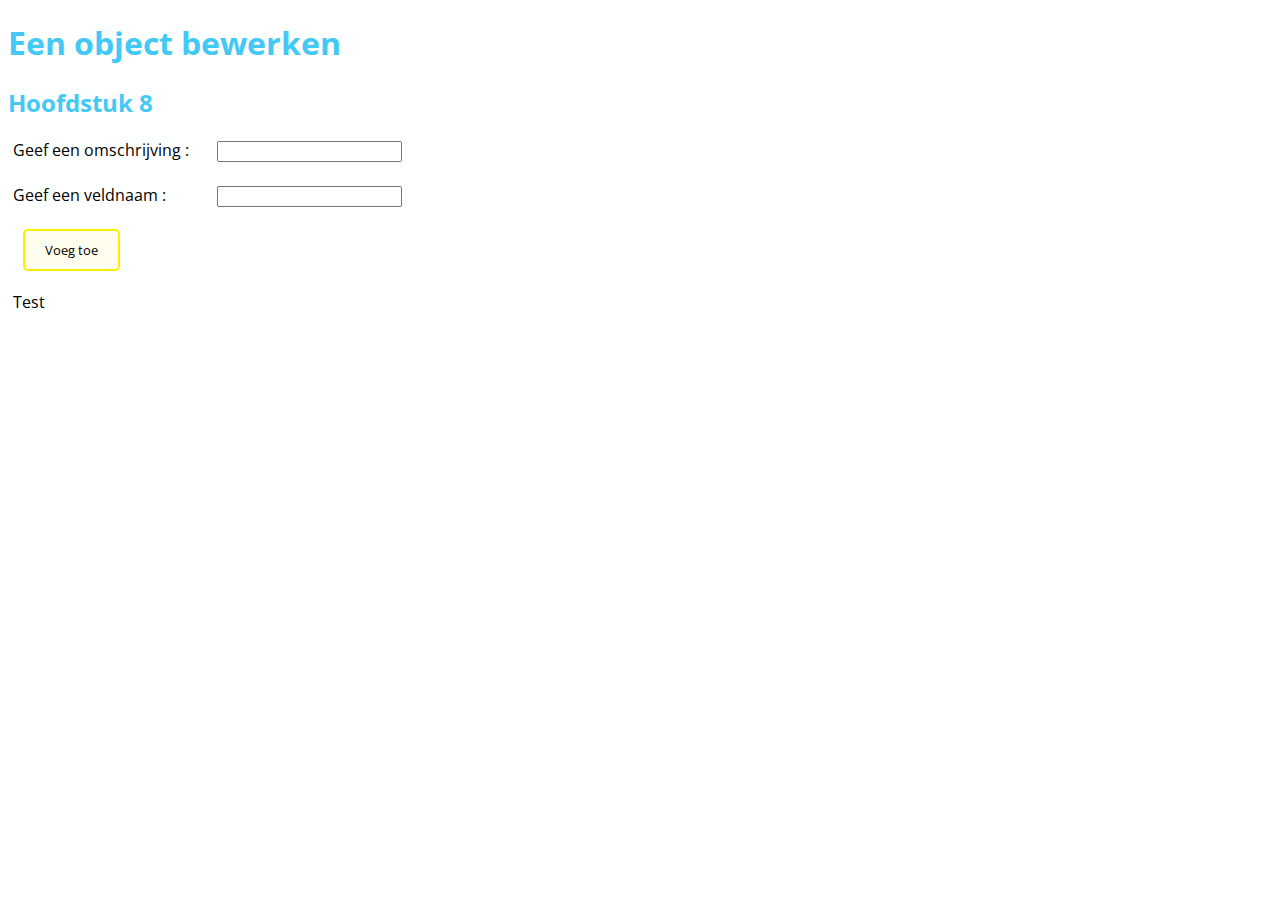
<file: index.html>
<!DOCTYPE html>
<html lang="en">

<head>
  <meta charset="UTF-8">
  <meta name="viewport" content="width=device-width, initial-scale=1.0">
  <meta http-equiv="X-UA-Compatible" content="ie=edge">
  <link rel="stylesheet" href="css/style.css" />
  <link rel="stylesheet" href="css/cssoef.css">
  <script src="js/script.js"></script>
  <title>Objecten</title>
</head>

<body>

  <h1>Een object bewerken</h1>
  <h2>Hoofdstuk 8</h2>

    <label for="txtKey">Geef een omschrijving :</label>
    <input id="txtKey" type="text" /><br /><br />

    <label for="txtValue">Geef een veldnaam :</label>
    <input id="txtValue" type="text" /><br /><br />

    <button id="btnVoegToe" class="btn-yellow">Voeg toe</button>
 
    <div id="divFeedback">Test</div>

  </div>
</body>

</html>
</file>
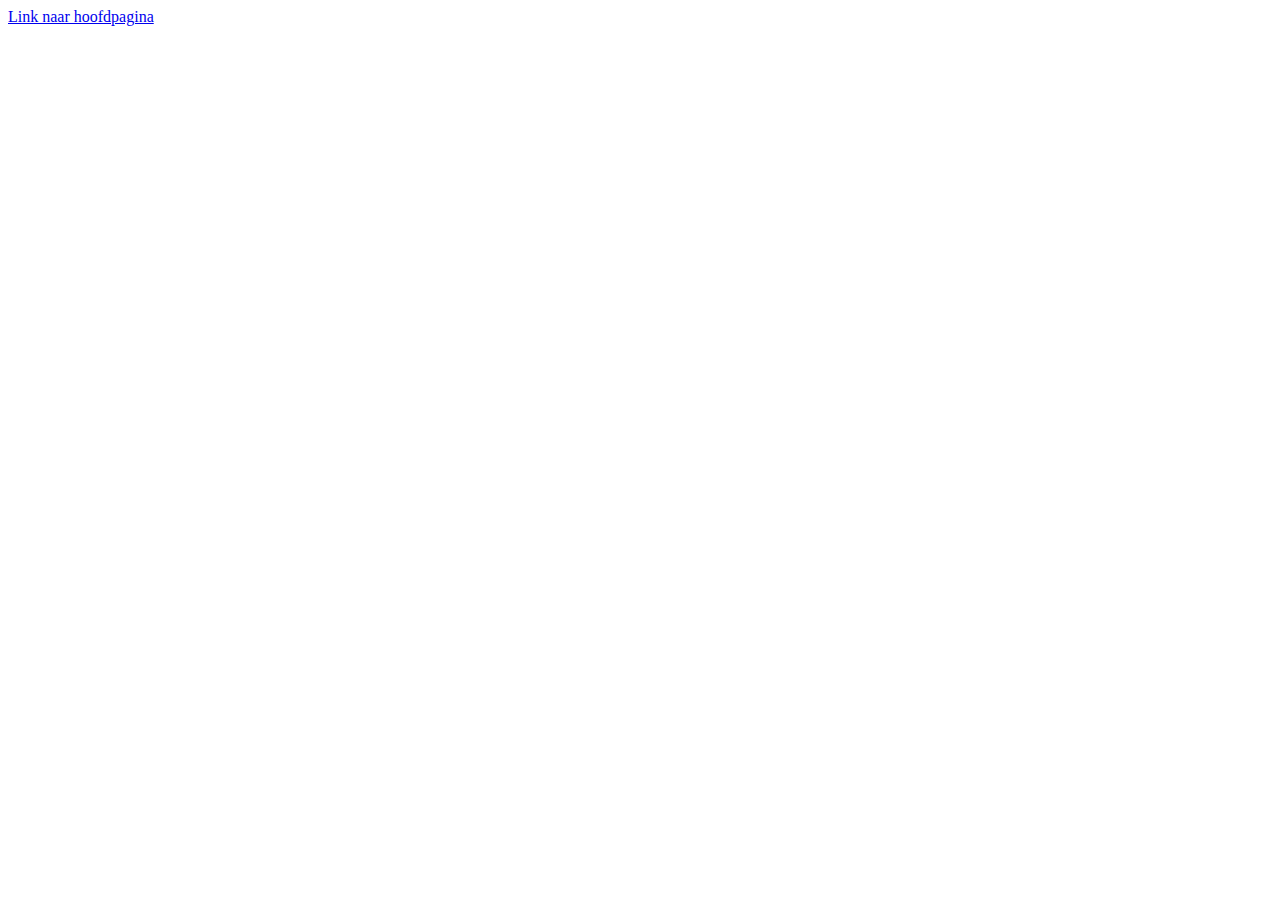
<file: pages/test.html>
<!DOCTYPE html>
<html lang="en">
<head>
  <meta charset="UTF-8">
  <meta name="viewport" content="width=device-width, initial-scale=1.0">
  <meta http-equiv="X-UA-Compatible" content="ie=edge">
  <title>Document</title>
</head>
<body>
  <a href="../index.html">Link naar hoofdpagina</a>
</body>
</html>
</file>
<file: css/style.css>
@import url('https://fonts.googleapis.com/css?family=Open+Sans');
/* CSS Variables */

:root {
  /* Howest colors */
  --blue: #44C8F5;
  --white: #FEFFFF;
  --pink: #EC008C;
  --lightpink: #F9B2DC;
  --yellow: #FFED00;
  --lighyellow: #fffded;
  --green: #009A93;
  --lightgreen: #EAF5F5;
  --black: #000000;
}

body {
  font-family: 'Open Sans', sans-serif;
  background-color: var(--white);
  color: var(--black);
}

h1, h2, h3, h4, h5, h6 {
  color: var(--blue);
}

/* Buttons */

button {
  font-family: 'Open Sans', sans-serif;
  padding: 10px 20px;
  border-radius: 5px;
  border-style: solid;
}

.btn-yellow {
  border-color: var(--yellow);
  background-color: var(--lighyellow);
  color: var(--black);
}

.btn-yellow:focus {
  border-color: var(--blue);
}

.btn-yellow:hover {
  background-color: var(--yellow);
}

.btn-pink {
  border-color: var(--pink);
  background-color: var(--lightpink);
  color: var(--black);
}

.btn-pink:focus {
  border-color: var(--blue);
}

.btn-pink:hover {
  background-color: var(--pink);
  color: var(--white);
}

/* Selects */

select {
  font-family: 'Open Sans', sans-serif;
  padding: 10px 10px 10px 20px;
  border-radius: 5px;
  border-style: solid;
}


/* Varia */
.floatrechts{
  float: right;
}

.floatlinks{
  float: left;
  margin-right: 15px;
}

.input {
  height: 45px;
  margin-top: 15px;  
}

.eindDiv {
  clear: both;
  display: block;
margin-bottom: 15px;
}

#response {
  background-color: lightgoldenrodyellow;
}
</file>
<file: css/cssoef.css>
label {
 display: inline-block;
 width: 200px;
 padding-left: 5px;
}

button {
  margin-left: 15px;
}

.accent {
  background-color: blanchedalmond;
}

#divFeedback {
  margin-left: 5px;
  margin-top: 20px;
}

.studentenKenmerk {
  border: solid 1px black;
  margin-top: 5px;
  padding: 5px;
  cursor: pointer; 
  width: 500px; 
  white-space: normal;
}
</file>
